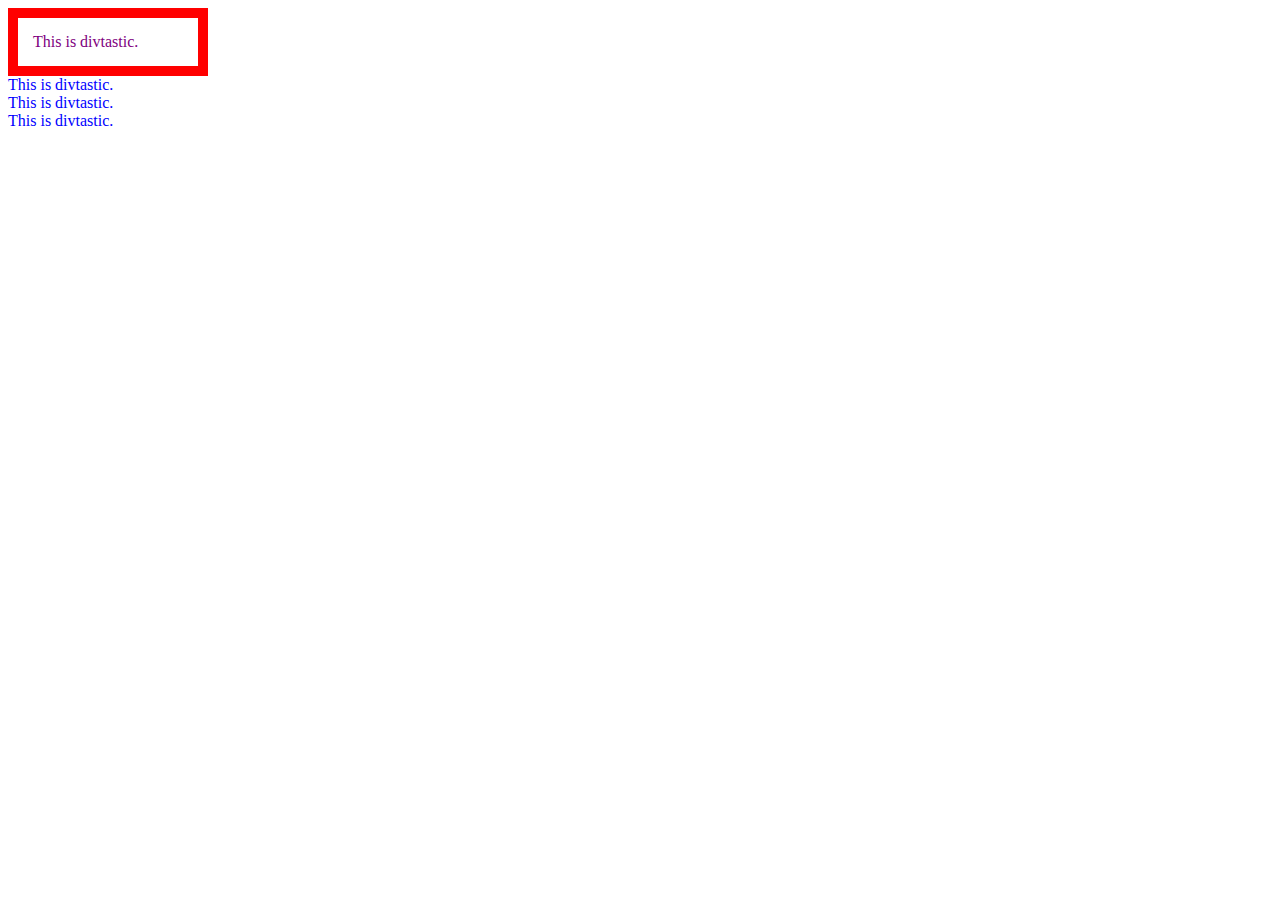
<file: <html>.html>
<!DOCTYPE html>
<html>
<head>
<title>So Much Feelings</title>
<style type="text/css">

div {
	color: blue;
}

.listing {
color: purple;
border: 10px solid red;
padding: 15px;
width: 150px;
transition: all 2s;
}

</style>
<script type="text/javascript">

</script>
</head>
<body>

<div class="listing regular-element" id="first-div">
This is divtastic.
</div>

<div class="regular-element">
This is divtastic.
</div>

<div class="regular-element">
This is divtastic.
</div>

<div class="regular-element">
This is divtastic.
</div>
</body>
</html>
</file>
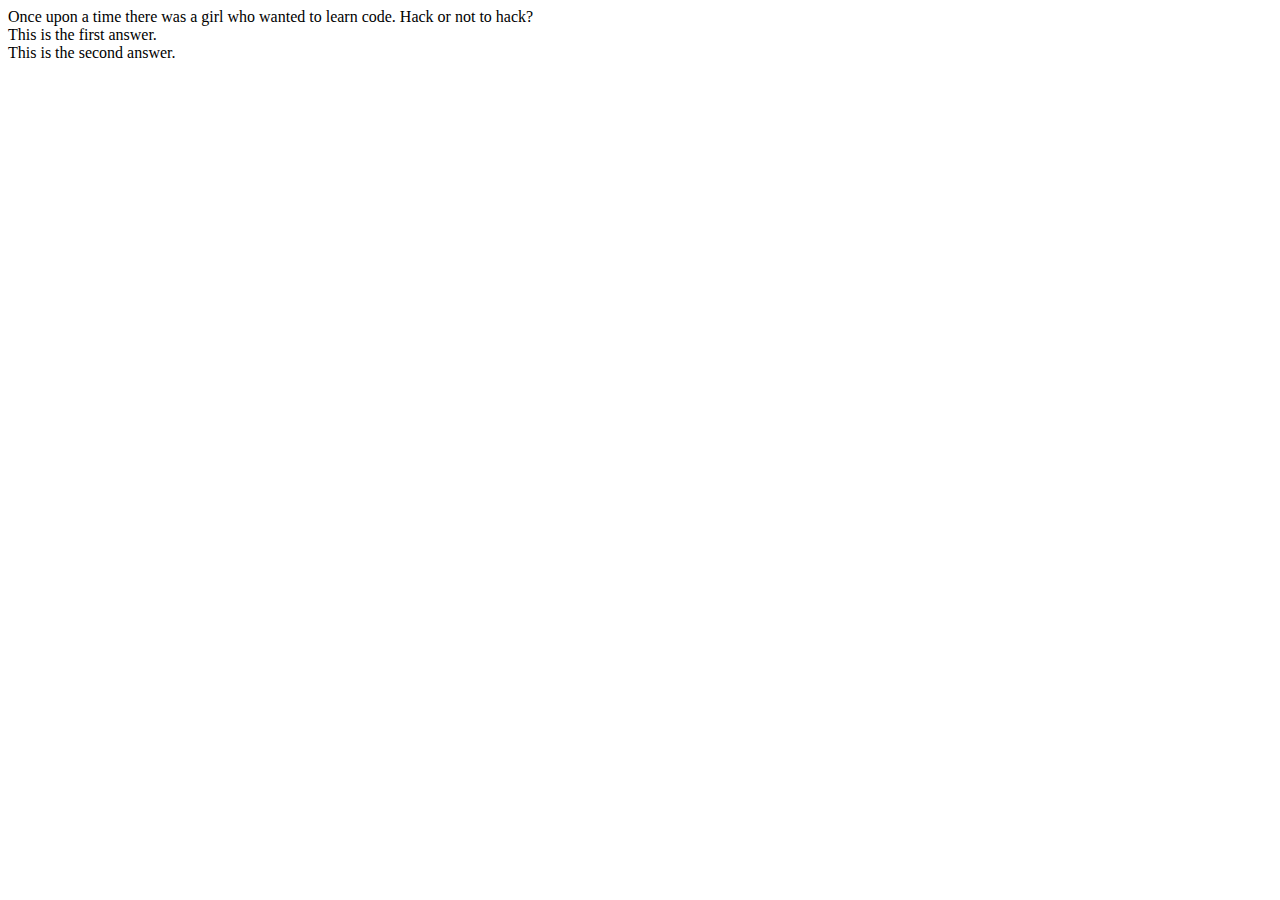
<file: NeoHack14.html>
<!DOCTYPE html>
<html>
<head>

	<title></title>
	<!-- <style type="text/css">
	.choice{
		cursor: pointer;
	}
	.choice:hover{
		color: red;
	}

	</style>
 -->
</head>
<body>
		<div id="reader-choice"> Once upon a time there was a girl who wanted to learn code. Hack or not to hack?</div>
		<div id="answer-body1"> This is the first answer.</div>
		<div id="answer-body2"> This is the second answer. </div>
	<script src="http://ajax.googleapis.com/ajax/libs/jquery/1.11.1/jquery.min.js"></script>
	<script type="text/javascript" src="NeoHack14.js"></script>
	<script src="http://maxcdn.bootstrapcdn.com/bootstrap/3.2.0/js/bootstrap.min.js"></script>
	<script type="text/css" src="http://cdnjs.cloudflare.com/ajax/libs/twitter-bootstrap/3.2.0/css/bootstrap.css"></script>
</body>
</html>
</file>
